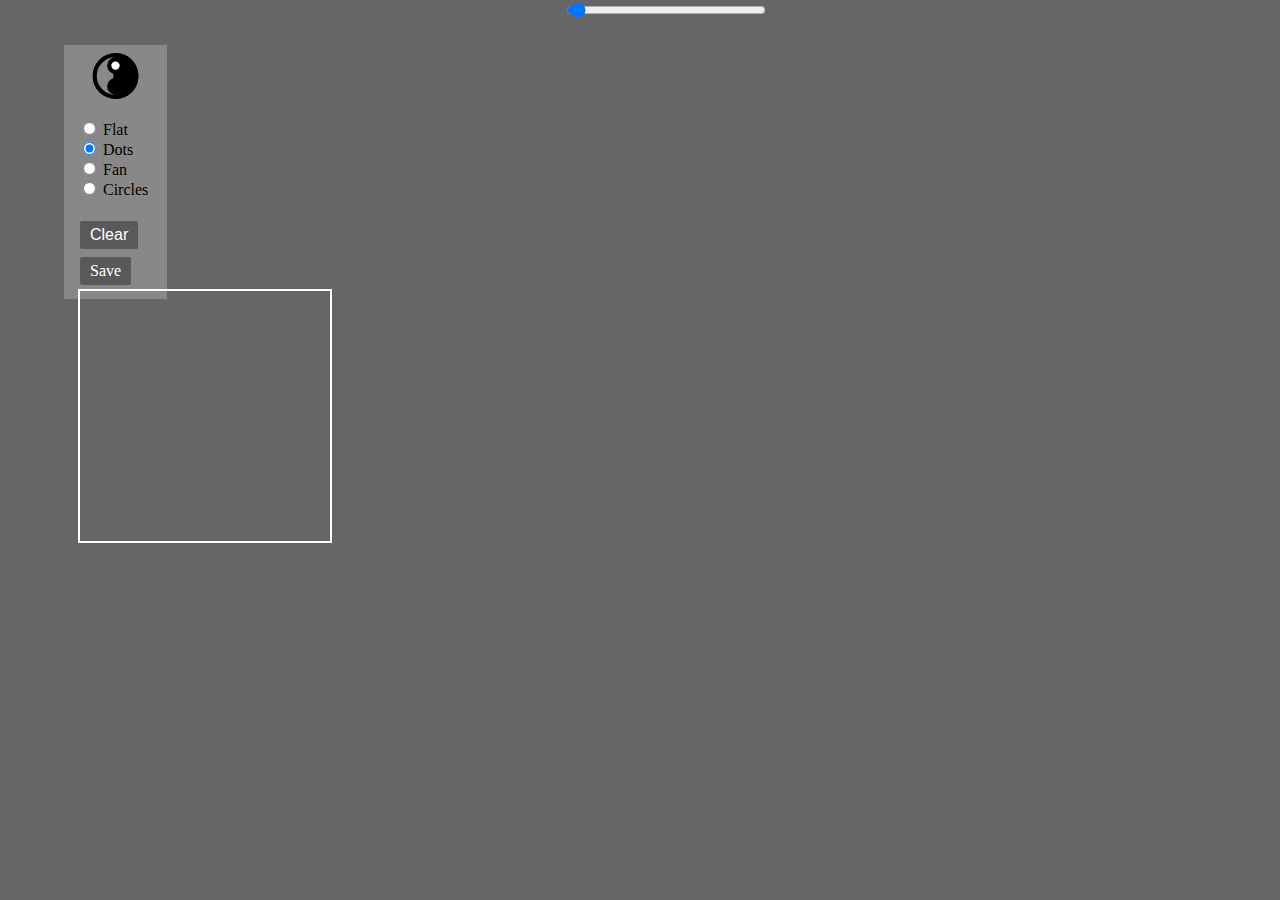
<file: index.html>
<!DOCTYPE html>
<html>
    <head>
        <title>Scratchpad!</title>
        <link rel="stylesheet" href="styles.css">
        <script src="touch.js" type="module"></script>
    </head>
    <body>
        <div id="screencover"></div>
        <canvas id="canvas"></canvas>
        <input class="ui" id="penSizeSlider" type="range" value="4" min="1" max="200" step="2">
        
        <form class="ui" id="penStyles">
            <fieldset>
                <div>
                    <img class="block" id="invert" src="images/yin-yang.svg" width="75px" height="50px">
                    
                    <br>
                    
                    <div class="block">
                        <input type="radio" id="flatSelect" name="penType" value="flat" />
                        <label for="flatSelect">Flat</label>
                    </div>
                    
                    <div class="block">
                        <input type="radio" id="dotSelect" name="penType" value="dot" checked />
                        <label for="dotSelect">Dots</label>
                    </div>
                    
                    <div class="block">
                        <input type="radio" id="fanSelect" name="penType" value="fan" />
                        <label for="fanSelect">Fan</label>
                    </div>
                    
                    <div class="block">
                        <input type="radio" id="circleSelect" name="penType" value="circle" />
                        <label for="circleSelect">Circles</label>
                    </div>
                    
                    <br>
                    
                    <div class="block" id="clearButton">
                        <button id="clear">Clear</button>
                    </div>
                    
                    <div class="block" id="saveButton">
                        <a id="download" download="output.png" href="">Save</a>
                    </div>
                    <div class="block" id='mutatorBlock'>
                        <canvas id='mutator' class='ui' width='250' height='250'></canvas>
                    </div>
                </div>
            </fieldset>
        </form>
    </body>
</html>
</file>
<file: styles.css>
body {
	background-color: #666;
	overflow: hidden;
	margin: 0;
}

#canvas {
	z-index: 1;

}

#screencover {
	z-index: 999;
	display:none;
	position:fixed;
	width: 100%;
	height: 100%;
	top: 0;
	left: 0;
	right: 0;
	bottom: 0;
	background-color: rgba(0,0,0,.8);
}

.ui {
	z-index: 2;
	position: absolute;
}

#penSizeSlider {
	right: 40%;
	bottom: 20;
	width: 200px;
}

#penStyles {
  top: 5%;
  left: 5%;   
  background-color: #888;
}

#penStyles fieldset {
  border-width: 0px;
}

.block {
  display:block;
}

button {
    background-color: #595959;
    border: none;
    color: white;
    padding: 5px 10px;
    text-align: center;
    text-decoration: none;
    display: inline-block;
    font-size: 16px;
    margin: 4px 2px;
    cursor: pointer;
    border-radius: 2px;
    transition-duration: 0.4s;
}

button:hover {
    background-color: #3D3D3D;
    color: #663300;
}

a {
    background-color: #595959;
    border: none;
    color: white;
    padding: 5px 10px;
    text-align: center;
    text-decoration: none;
    display: inline-block;
    font-size: 16px;
    margin: 4px 2px;
    cursor: pointer;
    border-radius: 2px;
    transition-duration: 0.4s;	
}

#mutator {
	border: solid 2px #FFF;
}
</file>
